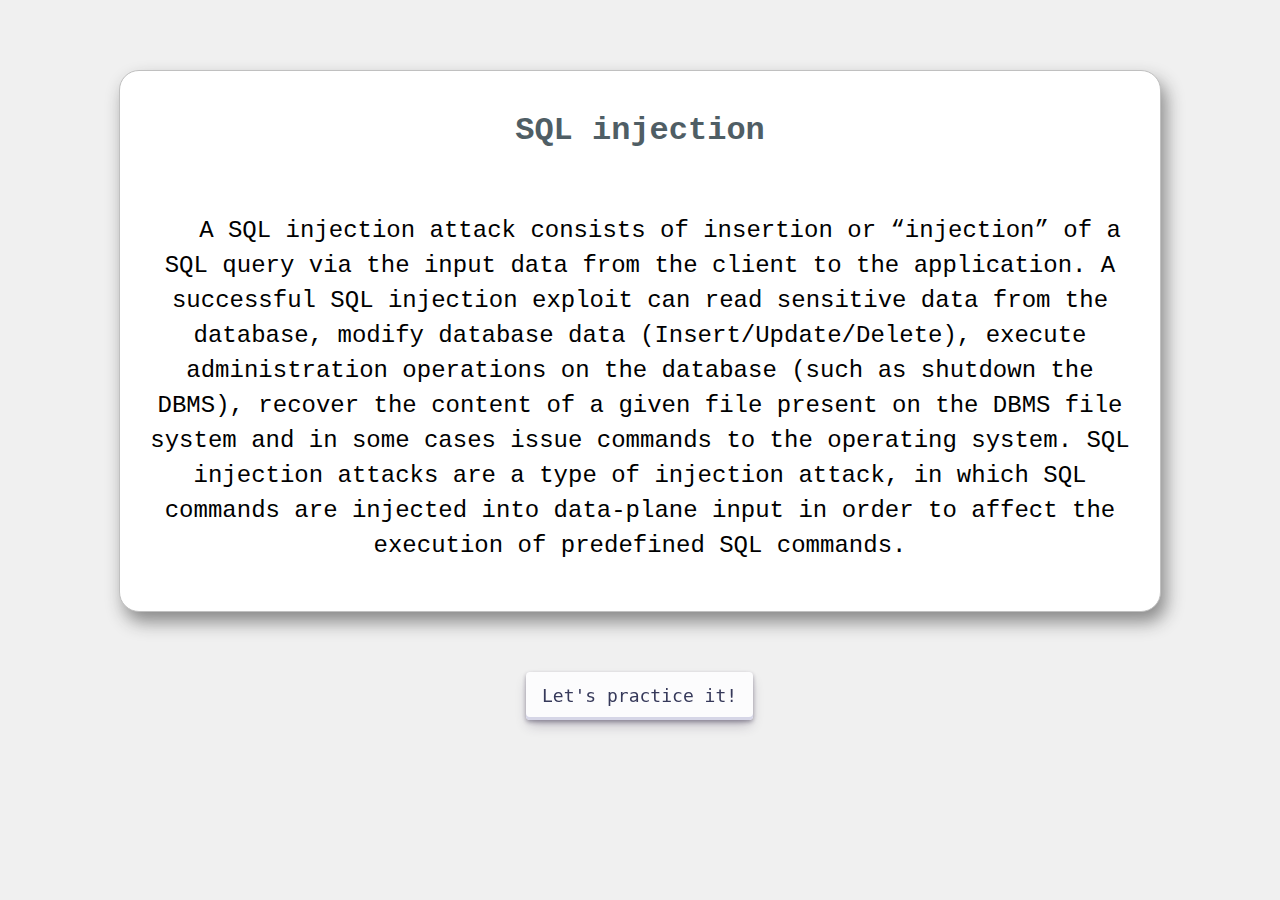
<file: index.html>
<!DOCTYPE html>
<html lang="en">
<head>
    <meta charset="UTF-8">
    <meta name="viewport" content="width=device-width, initial-scale=1.0">
    <title>SQL Injection</title>
    <link rel="stylesheet" href="index/index.css">
</head>
<body>
    <div id="container">
        <h1 class='header'>SQL injection</h1><br/>
        <!-- https://owasp.org/www-community/attacks/SQL_Injection -->
        <p id="text">
           A SQL injection attack consists of insertion or “injection” of a SQL query via the input data from the client to the application. 
           A successful SQL injection exploit can read sensitive data from the database, modify database data (Insert/Update/Delete), execute administration operations on the database (such as shutdown the DBMS), recover the content of a given file present on the DBMS file system and in some cases issue commands to the operating system. 
           SQL injection attacks are a type of injection attack, in which SQL commands are injected into data-plane input in order to affect the execution of predefined SQL commands.
        </p>
    </div>
    
    <div id="button-container">
    <a href="practice/practice.html">
        <button class="button-30" role="button">Let's practice it!</button>
    </a>
    </div>
</body>
</html>
</file>
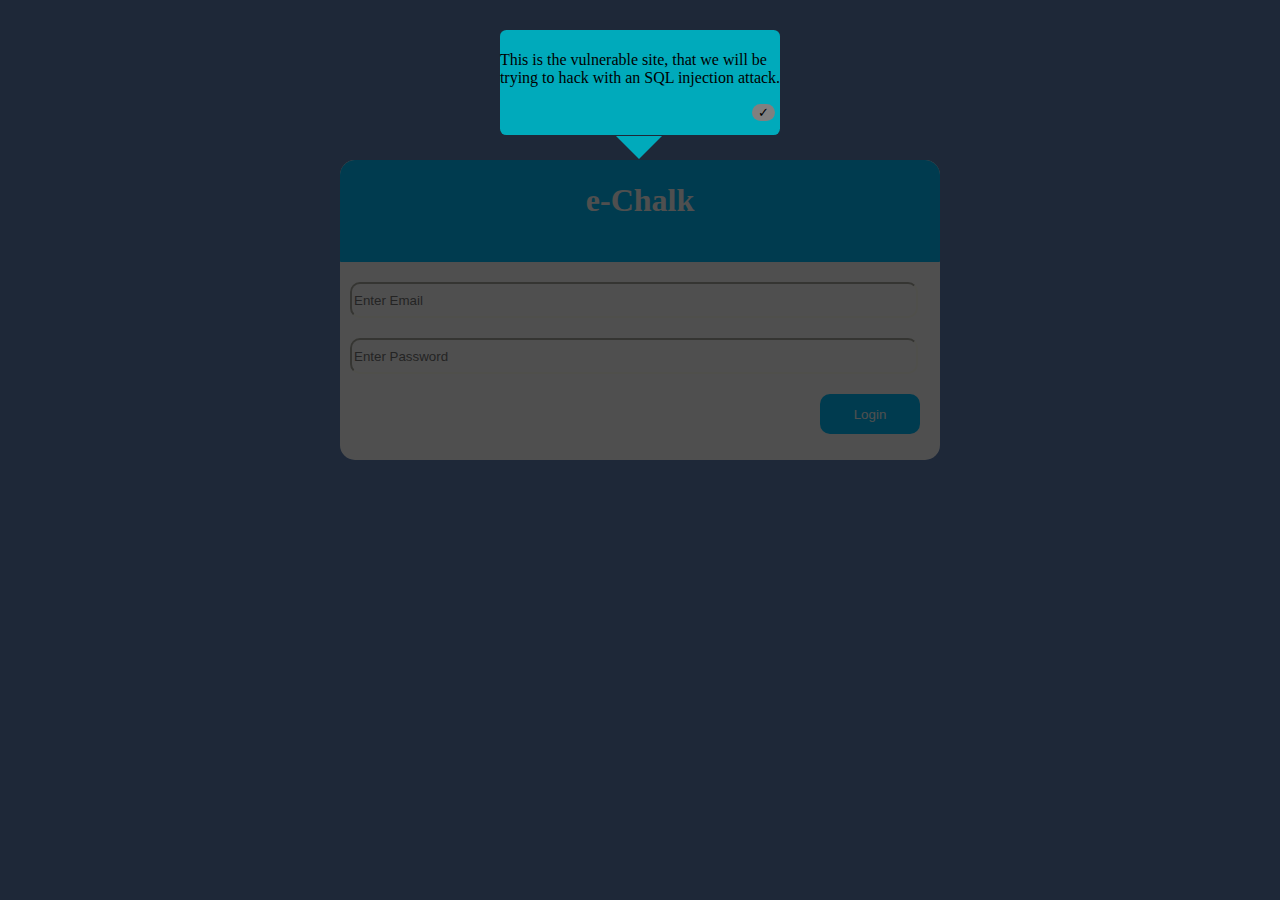
<file: practice/practice.html>
<!DOCTYPE html>
<html lang="en">
<head>
    <meta charset="UTF-8">
    <meta name="viewport" content="width=device-width, initial-scale=1.0">
    <title>Injection</title>
    <link rel="stylesheet" href="practice.css">
    <script src="practice.js"></script>
</head>
<body>

    <div id="speech-bubble-1">
        <p>This is the vulnerable site, that we will be <br> trying to hack with an SQL injection attack.</p>
        <input type="button" id="tick-button" value="✓" onclick="firstStep()"/>
    </div>

    <div id="parent">
        <div id="invalid-credentials">Unkown email or password</div>
        <div id="invalid-credentials-2">Unexpected error happened</div>
        <div id="login-container">
            <div id="header">
                <h1>e-Chalk</h1>
            </div>
            <div>    
                <input type="text" id="uname" placeholder="Enter Email" name="uname" required>
                <input type="password" id="password" placeholder="Enter Password" name="psw" required>
    
                <button id="login-button" type="submit" onclick="login(); click()">Login</button>
            </div>
        </div>

        <div id="logged-screen">
            <h1 style="color:#29AB87">Congratulations! You are in!</h1>
            <p>You have succesfully gained acces to the application without having to guess the password, using SQL INJECTION</p>
            <a href="../protection/protection.html">
                <button id="protect-button-30">Teach me how to protect against!</button>
            </a>
            
        </div>

        <div id="speech-bubble-3">
            <p>At first try to use these credentials:</p>
            <p>Username:     user@email.com</p>
            <p>Password:     password</p>
        </div>

        <div id="speech-bubble-11">
            <p>Enter the following <br>credentials and log in:</p>
            <p>Username:     user@email.com</p>
            <p>Password:     ' or 1=1--</p>
        </div>

        <div id="speech-bubble-4">
            <p>Of course, it didn't work.
            <p>Let's try something else.</p>
            <p>Add a quote character after the</p>
            <p>password:</p>
            <p>Username:    user@email.com</p>
            <p>Password:    password'</p>
            
        </div>

        <div id="speech-bubble-8">
            <p>So look what happens when we enter <a style="color: grey;">password'</a><br>and watch the code window</p>
            <input type="button" id="tick-button-2" value="✓" onclick="sixthStep()"/>
        </div>

    </div>
    <div id="console-code">
        
        <div id="console" style="display: none;">
            <p>Logs:</p>
            <p id="first-one" style="display: none;">Checking supplied authentication details for user@email.com.</p>
            <p id="second-one" style="display:none;">Finding user in database.</p>
            <p id="third-one" style="display: none;">No such user, report this to the user (invalid credentials?).</p>
            <p id="fourth-one" style="display:none;">Rendering login page.</p>
            <p id="fifth-one" style="display: none;">Checking supplied authentication details for .</p>
            <p id="sixth-one" style="display: none;">Finding user in database.</p>
            <p id="seventh-one" style="display: none; color:red;">An error occurred: PG::SyntaxError: ERROR: unterminated quoted string at or near "'password''</p>
            <p id="eighth-one" style="display: none; color:red;">limit 1" LINE 1: ...lect * from users where email =</p>
            <p id="ninth-one" style="display: none; color:red;">'' and password = 'password'... ^ : select * from users where email = '' and password = 'password'' limit 1.</p>
            <p id="tenth-one" style="display: none; color:red;">Unable to login this user due to unexpected error.</p>
            <p id="eleventh-one" style="display: none;">Rendering login page.</p>
        </div>

        <div id="code">
            <p style="color:white; padding-bottom: 10px;">Code:</p>
            <p style="color:green; padding-left: 20px;">SELECT <a style="color: white;">*</a></p>
            <p style="color:green; padding-left: 20px;">FROM <a style="color: white;">users</a></p>
            <p style="color:green; padding-left: 20px;">WHERE <a style="color: white;">email = <a style="color:blueviolet">' '</a></p>
            <p style="color:green; padding-left: 20px;">AND <a style="color: white;">pass = <a style="color: blueviolet;">" password' "</a><a style="color:white"> LIMIT 1</a></p>
        </div>
    
    </div>
    <div id="speech-bubble-2">
        <p>Here are the logs of the application.<br>Watch what happens when we try to hack in</p>
        <input type="button" id="tick-button-2" value="✓" onclick="secondStep()"/>
    </div>

    <div id="speech-bubble-5">
        <p>The application crashed with an<br>unexpected error. What could it mean?</p>
        <input type="button" id="tick-button-2" value="✓" onclick="thirdStep()"/>
    </div>
    <div id="speech-bubble-6">
        <p>The logs showed us an SQL syntax error<br>This indicates that we messed something up</p>
        <input type="button" id="tick-button-2" value="✓" onclick="fourthStep()"/>
    </div>

    <div id="speech-bubble-7">
        <p>This is what the application code<br>looks like under the hood</p>
        <input type="button" id="tick-button-2" value="✓" onclick="fifthStep()"/>
    </div>

    <div id="speech-bubble-9">
        <p>The quote is inserted directly into the SQL<br>and terminates the query early</p>
        <input type="button" id="tick-button-2" value="✓" onclick="seventhStep()"/>
    </div>

    <div id="speech-bubble-10">
        <p>This behaviour indicates that the application<br>might be vulnerable to SQL INJECTION</p>
        <input type="button" id="tick-button-2" value="✓" onclick="eighthStep()"/>
    </div>

</body>


</html>
</file>
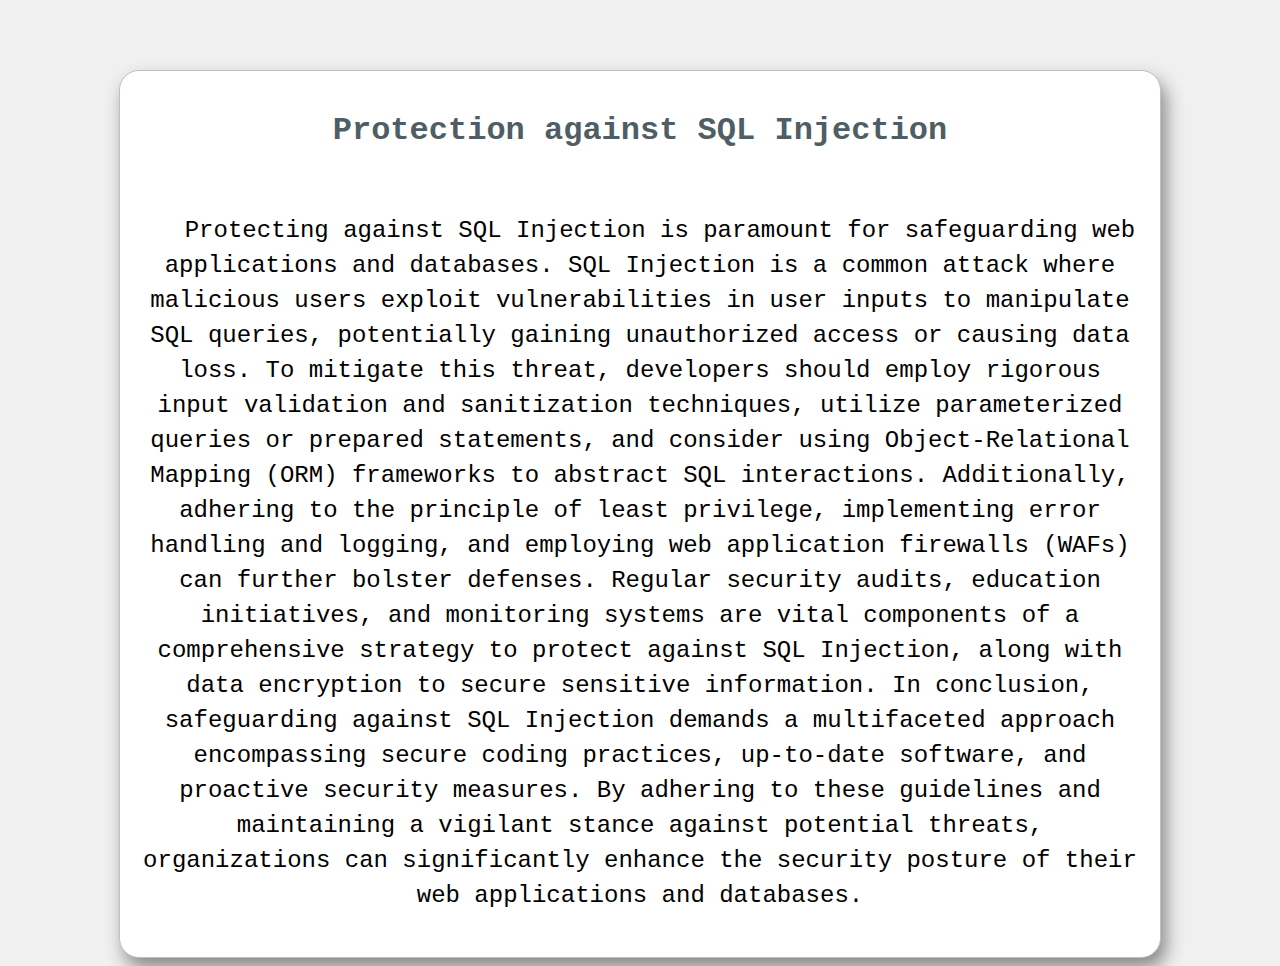
<file: protection/protection.html>
<!DOCTYPE html>
<html lang="en">
<head>
    <meta charset="UTF-8">
    <meta name="viewport" content="width=device-width, initial-scale=1.0">
    <link rel="stylesheet" href="protection.css">
    <title>Protection</title>
</head>
<body>
    <div id="container">
        <h1 class='header'>Protection against SQL Injection</h1><br/>
        <p id="text">
            Protecting against SQL Injection is paramount for safeguarding web applications and databases. 
            SQL Injection is a common attack where malicious users exploit vulnerabilities in user inputs to manipulate SQL queries, 
            potentially gaining unauthorized access or causing data loss. 
            To mitigate this threat, developers should employ rigorous input validation and sanitization techniques, 
            utilize parameterized queries or prepared statements, and consider using Object-Relational Mapping (ORM) frameworks to abstract SQL interactions. 
            Additionally, adhering to the principle of least privilege, implementing error handling and logging, 
            and employing web application firewalls (WAFs) can further bolster defenses. 
            Regular security audits, education initiatives, and monitoring systems are vital components of a comprehensive strategy to protect against SQL Injection, along with data encryption to secure sensitive information.

            In conclusion, safeguarding against SQL Injection demands a multifaceted approach encompassing secure coding practices, 
            up-to-date software, and proactive security measures. By adhering to these guidelines and maintaining a vigilant stance against potential threats, 
            organizations can significantly enhance the security posture of their web applications and databases.
        </p>
    </div>
</body>
</html>
</file>
<file: index/index.css>
#container
{
    border: 1px solid #C0C0C0;
    border-radius: 20px;
    height: 500px;
    width: 1000px;
    margin: 70px auto auto auto;
    background-color: #fff;
    box-shadow: 5px 10px 18px #888888;
    text-align: center;
    padding: 20px;
    font-family: 'Courier New', monospace;
}

.header
{
    color: #4F5E65;
}

body
{
    background-color: #F0F0F0;
}

#button-container
{
    text-align: center;
}

.button-30 
{
  align-items: center;
  appearance: none;
  background-color: #FCFCFD;
  border-radius: 4px;
  border-width: 0;
  box-shadow: rgba(45, 35, 66, 0.4) 0 2px 4px,rgba(45, 35, 66, 0.3) 0 7px 13px -3px,#D6D6E7 0 -3px 0 inset;
  box-sizing: border-box;
  color: #36395A;
  cursor: pointer;
  display: inline-flex;
  font-family: "JetBrains Mono",monospace;
  height: 48px;
  justify-content: center;
  line-height: 1;
  list-style: none;
  overflow: hidden;
  padding-left: 16px;
  padding-right: 16px;
  position: relative;
  text-align: left;
  text-decoration: none;
  transition: box-shadow .15s,transform .15s;
  user-select: none;
  -webkit-user-select: none;
  touch-action: manipulation;
  white-space: nowrap;
  will-change: box-shadow,transform;
  font-size: 18px;
  margin: 60px;

}

.button-30:focus 
{
  box-shadow: #D6D6E7 0 0 0 1.5px inset, rgba(45, 35, 66, 0.4) 0 2px 4px, rgba(45, 35, 66, 0.3) 0 7px 13px -3px, #D6D6E7 0 -3px 0 inset;
}

.button-30:hover 
{
  box-shadow: rgba(45, 35, 66, 0.4) 0 4px 8px, rgba(45, 35, 66, 0.3) 0 7px 13px -3px, #D6D6E7 0 -3px 0 inset;
  transform: translateY(-2px);
}

.button-30:active 
{
  box-shadow: #D6D6E7 0 3px 7px inset;
  transform: translateY(2px);
}

#text
{
    text-indent: 40px;
    font-size: 24px;
    line-height: 35px;
}
</file>
<file: practice/practice.css>
body
{
    background-color: #6082B6;
}

#login-container, #logged-screen
{
    border: 0px solid white;
    width: 600px;
    height: 300px;
    margin: 25px auto auto auto;
    background-color: white;
    border-radius: 15px;

}

#header
{
    text-align: center;
    background-color: deepskyblue;
    border: 1px solid deepskyblue;
    border-radius: 15px 15px 0px 0px;
    margin-top: 0px;
    height: 100px;
    color: white;
}

#login-button
{
    background-color: deepskyblue;
    border-radius: 10px;
    border: 1px;
    margin: 20px 10px 10px;
    margin-left: 80%;
    width: 100px;
    height: 40px;
    color: white;
}

#uname, #password
{
    margin-top: 20px;
    margin-right: 10px;
    margin-left: 10px;
    width: 560px;
    border-radius: 10px;
    display: block;
    height: 30px;
    border-color: #FFFFF0;
}

#login-button:hover, #login-button:focus 
{
  box-shadow: 0 0.5em 0.5em -0.4em var(--hover);
  transform: translateY(-0.25em);
}

input:focus
{
    outline: none;
}

#speech-bubble-1 
{
	position: relative;
	background: #00aabb;
	border-radius: .4em;
    width: fit-content;
    height: 100px;
    margin-left: auto;
    margin-right: auto;
    margin-top: 30px;
    padding-top: 5px;
    box-shadow: 0 0 0 9999px #000000b0;
}

#speech-bubble-1:after 
{
	content: '';
	position: absolute;
	bottom: 0;
	left: 50%;
	width: 0;
	height: 0;
	border: 1.469em solid transparent;
	border-top-color: #00aabb;
	border-bottom: 0;
	margin-left: -1.469em;
	margin-bottom: -1.469em;
}

#tick-button, #tick-button-2
{
    background-color: grey;
    border-radius: 30px;
    border: none;
    margin-left: 90%;
}

#tick-button:hover, #tick-button-2:hover
{
    background-color: lightgray;
}

#console
{
    background-color: lightslategrey;
    margin-top: 100px;
    width: 700px;
    height: 150px;
    color: white;
    line-height: 4px;
    padding-top: 1px;
    padding-left: 1px;
    overflow: auto;
}

#speech-bubble-2 
{
	position: relative;
	background: #00aabb;
	border-radius: .4em;
    width: fit-content;
    height: 100px;
    margin-top: 20px;
    display: none;
    margin-left: 280px;
    padding-top: 10px;
}

#speech-bubble-2:after 
{
	content: '';
	position: absolute;
	top: 0;
	left: 50%;
	width: 0;
	height: 0;
	border: 1.469em solid transparent;
	border-bottom-color: #00aabb;
	border-top: 0;
	margin-left: -1.469em;
	margin-top: -1.469em;
}

#parent
{
    flex: 1;
}

#speech-bubble-3, #speech-bubble-11
{
	position: relative;
	background: #00aabb;
	border-radius: .4em;
    width:fit-content;
    margin-top: -220px;
    display: none;
    margin-bottom: 150px;
}

#speech-bubble-3:after, #speech-bubble-11:after
{
	content: '';
	position: absolute;
	right: 0;
	top: 50%;
	width: 0;
	height: 0;
	border: 1.469em solid transparent;
	border-left-color: #00aabb;
	border-right: 0;
	margin-top: -1.469em;
	margin-right: -1.469em;
}

#invalid-credentials, #invalid-credentials-2
{
    width: 300px;
    margin-left: 38%;
    border: 2px white;
    background-color: lightcoral;
    text-align: center;
    border-radius: 15px;
    color: white;
    height: 25px;
    display: none;
}

#speech-bubble-4 
{
	position: relative;
	background: #00aabb;
	border-radius: .4em;
    width: 220px;
    margin-left: 900px;
    margin-top: -220px;
    line-height: 4px;
    height: 160px;
    padding-top: 5px;
   display: none;
}

#speech-bubble-4:after 
{
	content: '';
	position: absolute;
	left: 0;
	top: 50%;
	width: 0;
	height: 0;
	border: 1.469em solid transparent;
	border-right-color: #00aabb;
	border-left: 0;
	margin-top: -1.469em;
	margin-left: -1.469em;
}

#speech-bubble-5 {
	position: relative;
	background: #00aabb;
	border-radius: .4em;
    width: fit-content;
    z-index: 9;
    margin-top: -570px;
    display: none;
}

#speech-bubble-5:after {
	content: '';
	position: absolute;
	right: 0;
	top: 50%;
	width: 0;
	height: 0;
	border: 1.469em solid transparent;
	border-left-color: #00aabb;
	border-right: 0;
	margin-top: -1.469em;
	margin-right: -1.469em;
}

#speech-bubble-6 
{
	position: relative;
	background: #00aabb;
	border-radius: .4em;
    width: fit-content;
    display: none;
    z-index: 9;
    margin-top: 0px;
}

#speech-bubble-6:after 
{
	content: '';
	position: absolute;
	top: 0;
	left: 50%;
	width: 0;
	height: 0;
	border: 1.469em solid transparent;
	border-bottom-color: #00aabb;
	border-top: 0;
	margin-left: -1.469em;
	margin-top: -1.469em;
}

#code
{
    width: 300px;
    margin-top: 60px;
    height: 120px;
    z-index: -20;
    background-color: #808080;
    line-height: 3px;
    display:none;
    padding-top: 10px;
}

#speech-bubble-7, #speech-bubble-9, #speech-bubble-10 {
	position: relative;
	background: #00aabb;
	border-radius: .4em;
    width: 230px;
    z-index: 10;
    margin-left: 350px;
    margin-top: -140px;
    display: none;
}

#speech-bubble-7:after, #speech-bubble-9:after, #speech-bubble-10:after{
	content: '';
	position: absolute;
	left: 0;
	top: 50%;
	width: 0;
	height: 0;
	border: 1.469em solid transparent;
	border-right-color: #00aabb;
	border-left: 0;
	margin-top: -1.469em;
	margin-left: -1.469em;
}

#speech-bubble-8 {
	position: relative;
	background: #00aabb;
	border-radius: .4em;
    z-index: 15;
    width: 220px;
    margin-top: -220px;
    margin-bottom: 220px;
    display: none;
}

#speech-bubble-8:after {
	content: '';
	position: absolute;
	right: 0;
	top: 50%;
	width: 0;
	height: 0;
	border: 1.469em solid transparent;
	border-left-color: #00aabb;
	border-right: 0;
	margin-top: -1.469em;
	margin-right: -1.469em;
}

#speech-bubble-9
{
    z-index: 25;
}

#logged-screen
{
    text-align: center;
    padding-top: 30px;
    display: none;
}

.button-30 
{
  align-items: center;
  appearance: none;
  background-color: #FCFCFD;
  border-radius: 4px;
  border-width: 0;
  box-shadow: rgba(45, 35, 66, 0.4) 0 2px 4px,rgba(45, 35, 66, 0.3) 0 7px 13px -3px,#D6D6E7 0 -3px 0 inset;
  box-sizing: border-box;
  color: #36395A;
  cursor: pointer;
  display: inline-flex;
  font-family: "JetBrains Mono",monospace;
  height: 48px;
  justify-content: center;
  line-height: 1;
  list-style: none;
  overflow: hidden;
  padding-left: 16px;
  padding-right: 16px;
  position: relative;
  text-align: left;
  text-decoration: none;
  transition: box-shadow .15s,transform .15s;
  user-select: none;
  -webkit-user-select: none;
  touch-action: manipulation;
  white-space: nowrap;
  will-change: box-shadow,transform;
  font-size: 18px;
  margin: 60px;

}

#protect-button-30:focus 
{
  box-shadow: #D6D6E7 0 0 0 1.5px inset, rgba(45, 35, 66, 0.4) 0 2px 4px, rgba(45, 35, 66, 0.3) 0 7px 13px -3px, #D6D6E7 0 -3px 0 inset;
}

#protect-button-30:hover 
{
  box-shadow: rgba(45, 35, 66, 0.4) 0 4px 8px, rgba(45, 35, 66, 0.3) 0 7px 13px -3px, #D6D6E7 0 -3px 0 inset;
  transform: translateY(-2px);
}

#protect-button-30:active 
{
  box-shadow: #D6D6E7 0 3px 7px inset;
  transform: translateY(2px);
}
</file>
<file: protection/protection.css>
#container
{
    border: 1px solid #C0C0C0;
    border-radius: 20px;
    height: fit-content;
    width: 1000px;
    margin: 70px auto auto auto;
    background-color: #fff;
    box-shadow: 5px 10px 18px #888888;
    text-align: center;
    padding: 20px;
    font-family: 'Courier New', monospace;
}

body
{
    background-color: #F0F0F0;
}

#text
{
    text-indent: 40px;
    font-size: 24px;
    line-height: 35px;
}

.header
{
    color: #4F5E65;
}
</file>
